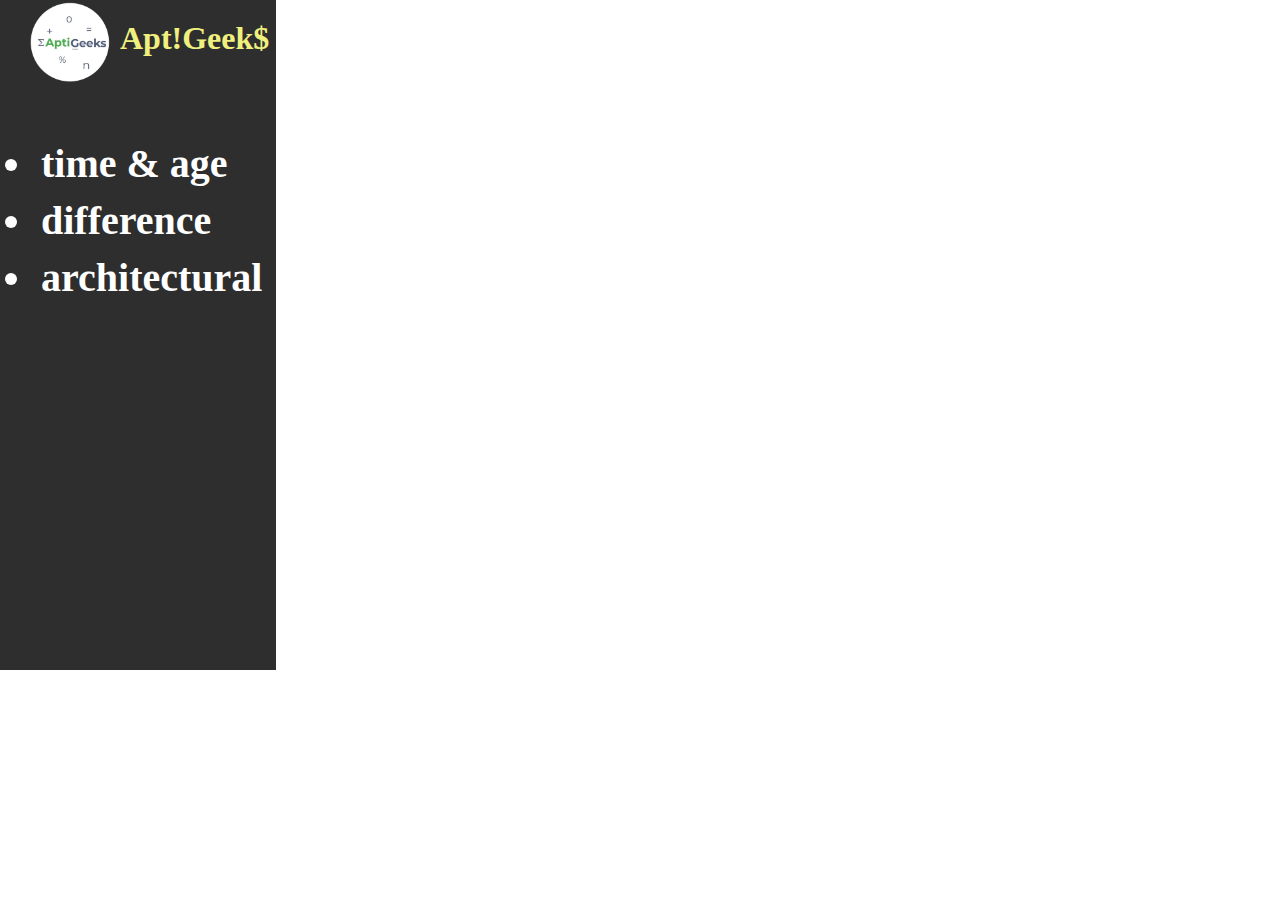
<file: clockproblem.html>
<!DOCTYPE html>
<html lang="en">
<head>
    <meta charset="UTF-8">
    <meta name="viewport" content="width=device-width, initial-scale=1.0">
    <title>Document</title>
</head>
<style>
@import url('https://fonts.googleapis.com/css2?family=Noto+Sans:ital,wght@0,100..900;1,100..900&family=Poppins:ital,wght@0,100;0,200;0,300;0,400;0,500;0,600;0,700;0,800;0,900;1,100;1,200;1,300;1,400;1,500;1,600;1,700;1,800;1,900&display=swap');
*{
  margin:0px;
  padding: 0px;
}
div{
  padding:10px;
  background-color: #2e2e2e;
  height:650px;
  width:20%;
}
div ul{

  margin:0px 10px;
}
div ul li{
  font-size: 30px;
  font-weight: bolder;
  margin: 0px 20px;
  padding:20px 0px;

}
div ul li {
  color:white;
  font-size: 40px;
  text-decoration: none;
  border-radius: 10px;
  margin:10px 16px;
  padding:0px 5px;
}
img{
  margin:-18px 10px;
  height:80px;

}
.display{
  display:flex;
  height:100px;
}
h1{
  margin:20 px 0px;
  color: rgb(240, 240, 126);
}
.poppins-bold {
  font-family: "Poppins", sans-serif;
  font-weight: 700;
  font-style: normal;
}

</style>
<body>
  <div>
    <div class="display">
      <img src="logo-removebg-preview.png" alt="logo" width="80px">
      <h1>Apt!Geek$</h1>
      </div>
    
    <ul>
     <li class="apti">time & age</li>
      <li class="reason">difference</li>
      <li class="logic">architectural</li>
    </ul>
  </div>
</body>
<script>
  let btn=document.querySelector(".apti");
    btn.addEventListener("click",()=>{

        btn.style. background="grey";
        if(btn1.style.background=="grey"){
          btn1.style.background="black";
        }
        if(btn2.style. background=="grey"){
          btn2.style.background="black";
        }if(btn3.style.background=="grey"){
          btn3.style.background="black";
        }
    })
    let btn1=document.querySelector(".reason");
    btn1.addEventListener("click",()=>{
        btn1.style.background="grey";
        if(btn.style.background=="grey"){
          btn.style.background="black";
        }
        if(btn2.style.background=="grey"){
          btn2.style.background="black";
        }
        if(btn3.style.background=="grey"){
          btn3.style.background="black";
        }
    })
    let btn2=document.querySelector(".logic");
      btn2.addEventListener("click",()=>{
        btn2.style.background="grey";
        if(btn.style.background=="grey"){
          btn.style.background="black";
        }
        if(btn1.style.background=="grey"){
          btn1.style.background="black";
        }
        if(btn3.style.background=="grey"){
          btn3.style.background="black";
        }
    })
    

</script>
</html>
</file>
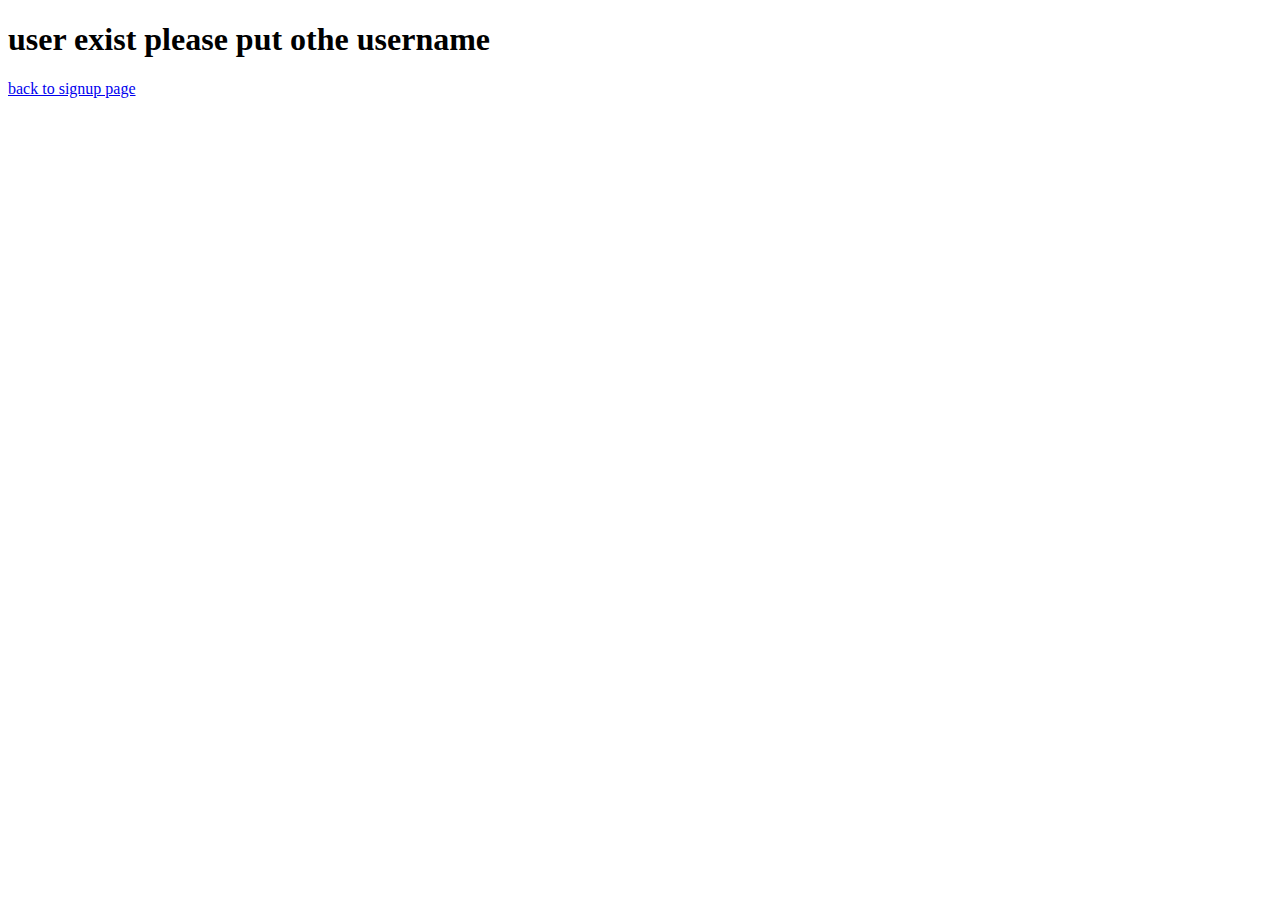
<file: existuser.html>
<!DOCTYPE html>
<html lang="en">
<head>
    <meta charset="UTF-8">
    <meta name="viewport" content="width=device-width, initial-scale=1.0">
    <title>Document</title>
</head>
<body>
    <h1>user exist please put othe username</h1>
    <p><a href="http://localhost:8085/signup"> back to signup page</a> </p>
</body>
</html>
</file>
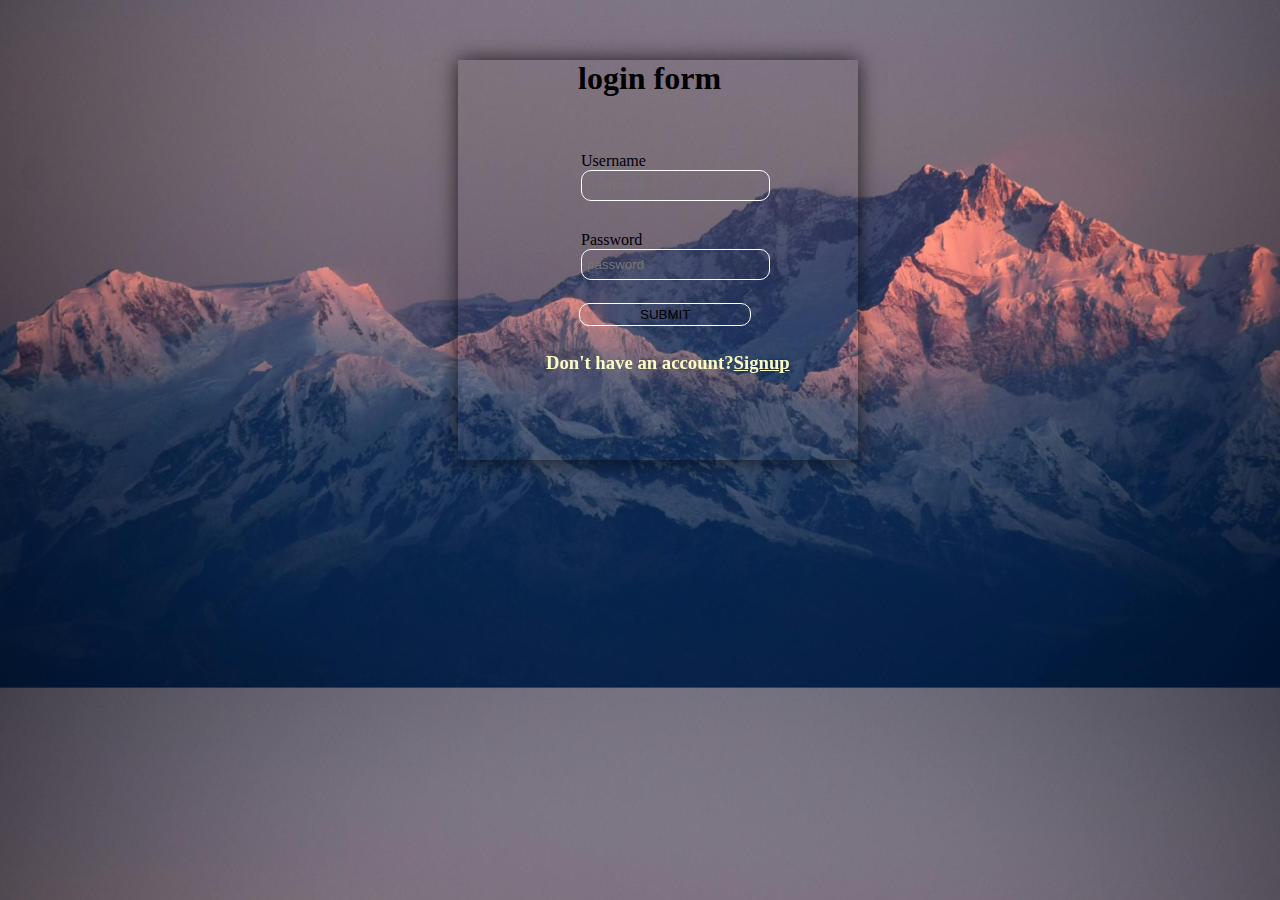
<file: loginpage.html>
<!DOCTYPE html>
<html lang="en">
<head>
    <meta charset="UTF-8">
    <meta name="viewport" content="width=device-width, initial-scale=1.0">
    <title>Document</title>
</head>
<style>
    body{
        background-image: url("loginbg.jpg");
        background-position: center;
        background-size: cover;
       
        overflow: hidden;
    }
    .container{
        justify-content: center;
        margin: 60px 450px;
        width:400px;
        height:400px;
        box-shadow: 0px 0px 20px rgba(0,0,0,0.75);
       
       
    }
    .form{
        margin: 50px 118px;
        
        gap:5px;
    }
    h3{
        margin: 0px 120px;
    }
    .user{
        padding:5px;
       
    }
    .pass{
        padding:5px;
        margin:0px 00px;
        padding:7px 5px;
       
        
    }
    .btn{
        margin: 16px 3px;
    padding: 3px 60px;
    border: 1px solid white;
    border-radius: 10px;
    background: transparent;

    }
    .btn:hover{
        background-color: rgba(185, 251, 253, 0.986);
        cursor: pointer;
    }
    h1{
        margin: 0px 120px;
    }
    .search{
        border-radius: 10px;
        padding:7px 5px;
        border: none;
        background: transparent;
        border: 1px solid white;
    }
    h6{
        margin: 14px 13px;
        width: 48px;
        background-color: aqua;
    }
    .extra{
        display:flex;
    }
    h3{
        margin: 10px -30px;
        display: inline;
        position:fixed;
        color: #fbfcc4;
        
    }
    h3 a{
        color:#fbfcc4;
    }
    
   

</style>
<body>
<div class="main">
    <div class="container">
        <h1>login form</h1>
        <div class="form">
            <div class="user">
            <label >Username</label>
            <input type="text" placeholder="username" class="search">
        </div>
        <br>
        <div class="pass">
            <label>Password</label>
            <input type="password" placeholder="password" class="search" >
        </div>
        <button class="btn">SUBMIT</button>
        <div class="extra">
            <h3>Don't have an account?<a href="/signup">Signup</a></h3>
           
        </div>
       
    </div>
</div>
</body>
</html>
</file>
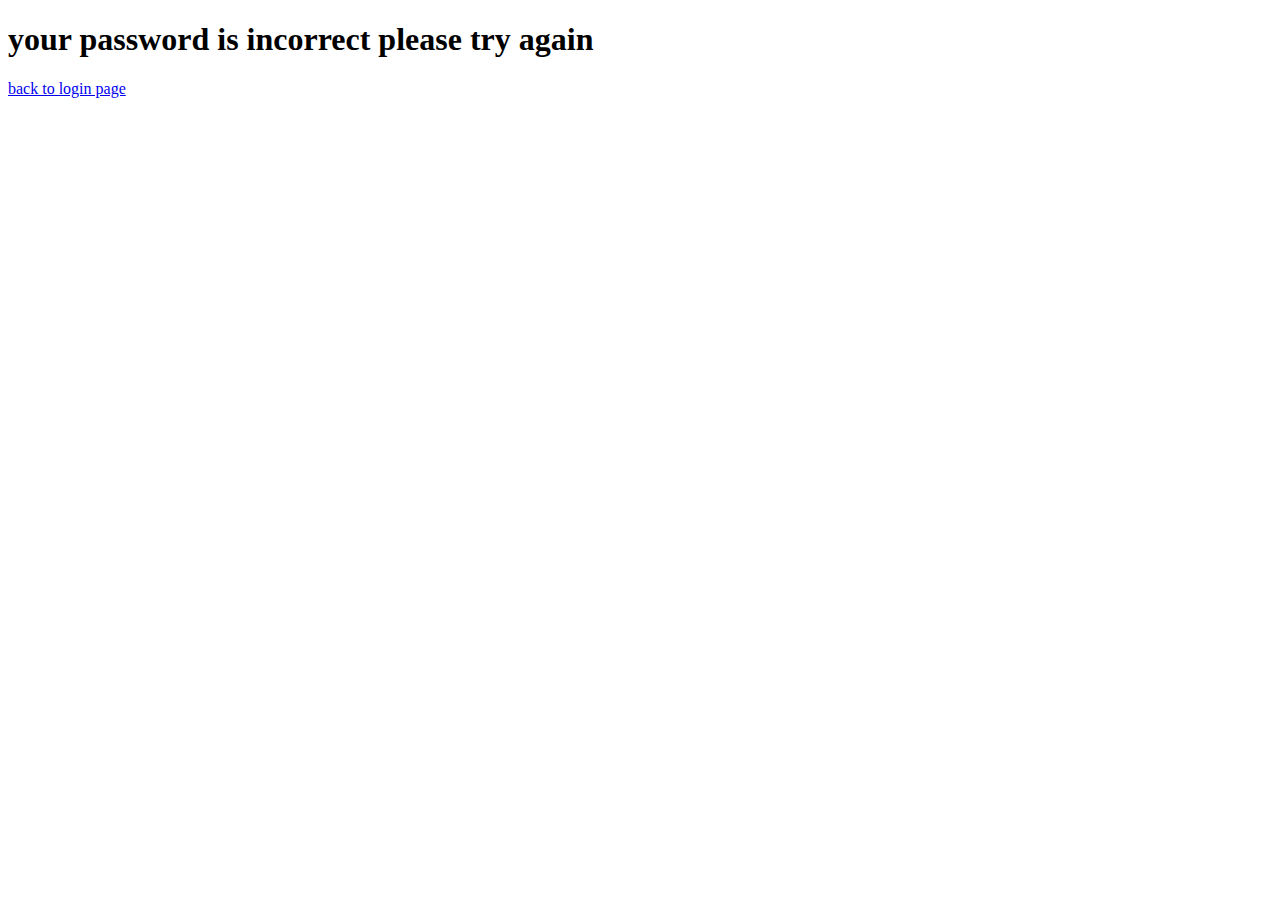
<file: loginprompt.html>
<!DOCTYPE html>
<html lang="en">
<head>
    <meta charset="UTF-8">
    <meta name="viewport" content="width=device-width, initial-scale=1.0">
    <title>Document</title>
</head>
<body>
    <h1>your password is incorrect please try again</h1>
    <p><a href="http://localhost:8085/"> back to login page</a> </p>
</body>
</html>
</file>
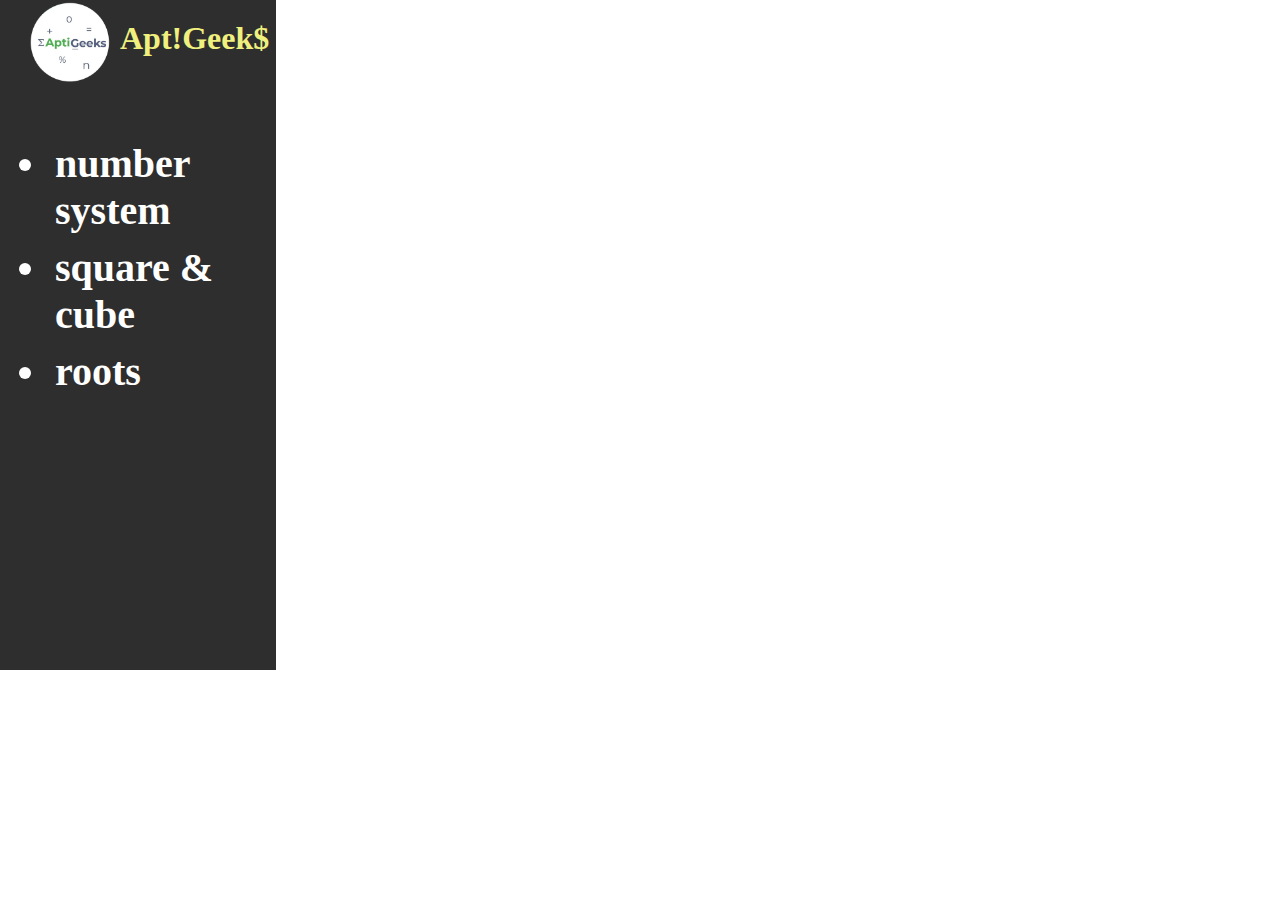
<file: numericalproblem.html>
<!DOCTYPE html>
<html lang="en">
<head>
    <meta charset="UTF-8">
    <meta name="viewport" content="width=device-width, initial-scale=1.0">
    <title>Document</title>
</head>
<style>
@import url('https://fonts.googleapis.com/css2?family=Noto+Sans:ital,wght@0,100..900;1,100..900&family=Poppins:ital,wght@0,100;0,200;0,300;0,400;0,500;0,600;0,700;0,800;0,900;1,100;1,200;1,300;1,400;1,500;1,600;1,700;1,800;1,900&display=swap');
*{
  margin:0px;
  padding: 0px;
}
div{
  padding:10px;
  background-color: #2e2e2e;
  height:650px;
  width:20%;
}
div ul{

  margin:0px 10px;
}
div ul li{
  font-size: 30px;
  font-weight: bolder;
  margin: 0px 20px;
  padding:20px 0px;

}
div ul li {
  color:white;
  font-size: 40px;
  text-decoration: none;
  border-radius: 10px;
  margin:10px 30px;
  padding:0px 5px;
}
img{
  margin:-18px 10px;
  height:80px;

}
.display{
  display:flex;
  height:100px;
}
h1{
  margin:20 px 0px;
  color: rgb(240, 240, 126);
}
.poppins-bold {
  font-family: "Poppins", sans-serif;
  font-weight: 700;
  font-style: normal;
}

</style>
<body>
  <div>
    <div class="display">
      <img src="logo-removebg-preview.png" alt="logo" width="80px">
      <h1>Apt!Geek$</h1>
      </div>
    
    <ul>
     <li class="apti">number system</li>
      <li class="reason">square & cube</li>
      <li class="logic">roots</li>
      
    </ul>
  </div>
</body>
<script>
  let btn=document.querySelector(".apti");
    btn.addEventListener("click",()=>{
        btn.style. background="grey";
        if(btn1.style.background=="grey"){
          btn1.style.background="black";
        }
        if(btn2.style. background=="grey"){
          btn2.style.background="black";
        }if(btn3.style.background=="grey"){
          btn3.style.background="black";
        }
    })
    let btn1=document.querySelector(".reason");
    btn1.addEventListener("click",()=>{
        console.log("change");
        btn1.style.background="grey";
        if(btn.style.background=="grey"){
          btn.style.background="black";
        }
        if(btn2.style.background=="grey"){
          btn2.style.background="black";
        }
        if(btn3.style.background=="grey"){
          btn3.style.background="black";
        }
    })
    let btn2=document.querySelector(".logic");
      btn2.addEventListener("click",()=>{
        btn2.style.background="grey";
        if(btn.style.background=="grey"){
          btn.style.background="black";
        }
        if(btn1.style.background=="grey"){
          btn1.style.background="black";
        }
        if(btn3.style.background=="grey"){
          btn3.style.background="black";
        }
      })
    
    

</script>
</html>
</file>
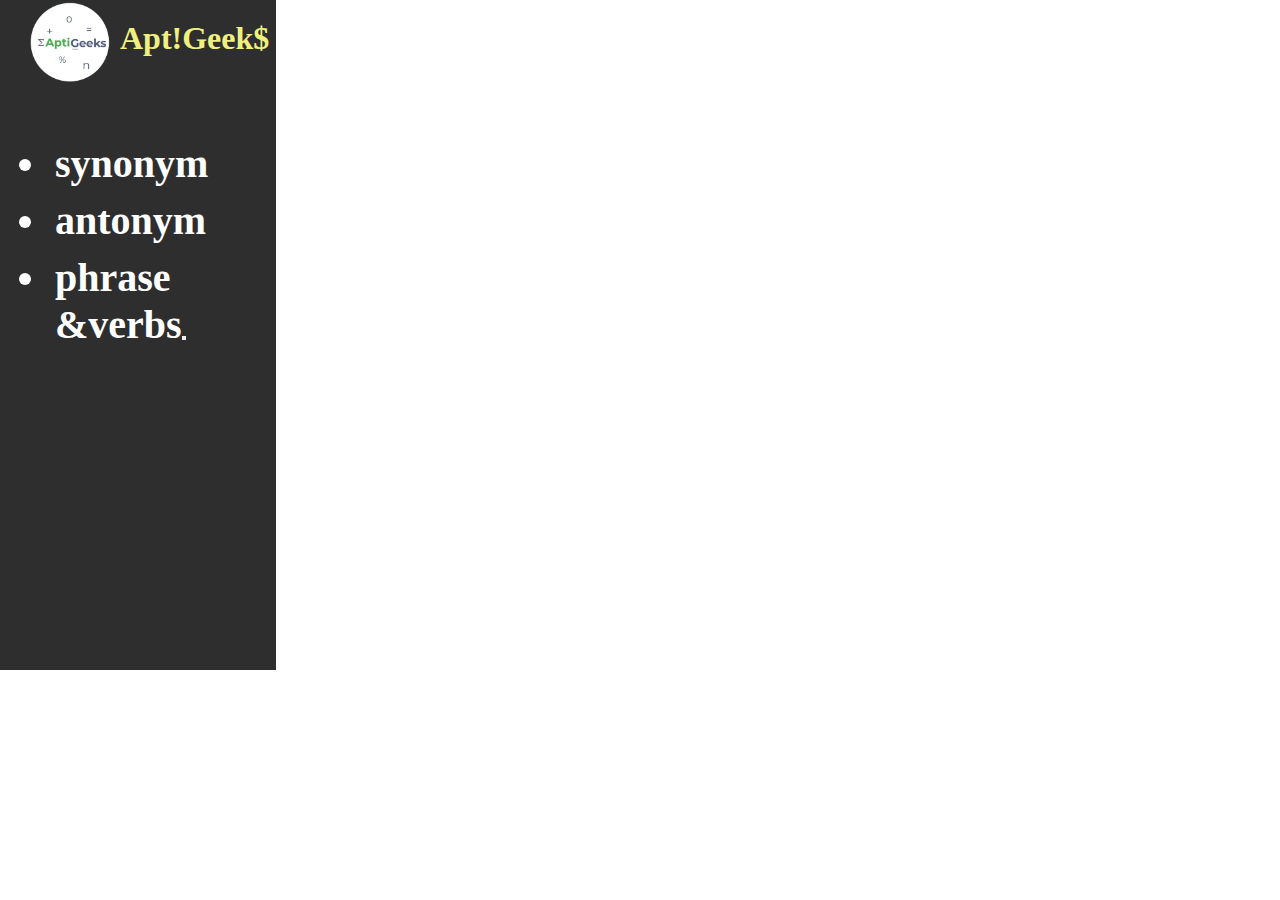
<file: verbal&nonverbal.html>
<!DOCTYPE html>
<html lang="en">
<head>
    <meta charset="UTF-8">
    <meta name="viewport" content="width=device-width, initial-scale=1.0">
    <title>Document</title>
</head>
<style>
@import url('https://fonts.googleapis.com/css2?family=Noto+Sans:ital,wght@0,100..900;1,100..900&family=Poppins:ital,wght@0,100;0,200;0,300;0,400;0,500;0,600;0,700;0,800;0,900;1,100;1,200;1,300;1,400;1,500;1,600;1,700;1,800;1,900&display=swap');
*{
  margin:0px;
  padding: 0px;
}
div{
  padding:10px;
  background-color: #2e2e2e;
  height:650px;
  width:20%;
}
div ul{

  margin:0px 10px;
}
div ul li{
  font-size: 30px;
  font-weight: bolder;
  margin: 0px 20px;
  padding:20px 0px;

}
div ul li {
  color:white;
  font-size: 40px;
  text-decoration: none;
  border-radius: 10px;
  margin:10px 30px;
  padding:0px 5px;
}
img{
  margin:-18px 10px;
  height:80px;

}
.display{
  display:flex;
  height:100px;
}
h1{
  margin:20 px 0px;
  color: rgb(240, 240, 126);
}
.poppins-bold {
  font-family: "Poppins", sans-serif;
  font-weight: 700;
  font-style: normal;
}

</style>
<body>
  <div>
    <div class="display">
      <img src="logo-removebg-preview.png" alt="logo" width="80px">
      <h1>Apt!Geek$</h1>
      </div>
    
    <ul>
     <li class="apti">synonym</li>
      <li class="reason">antonym</li>
      <li class="logic">phrase &verbs<button></button></li>
    </ul>
  </div>
</body>
<script>
  let btn=document.querySelector(".apti");
    btn.addEventListener("click",()=>{
        btn.style. background="grey";
        if(btn1.style.background=="grey"){
          btn1.style.background="black";
        }
        if(btn2.style. background=="grey"){
          btn2.style.background="black";
        }if(btn3.style.background=="grey"){
          btn3.style.background="black";
        }
    })
    let btn1=document.querySelector(".reason");
    btn1.addEventListener("click",()=>{
        btn1.style.background="grey";
        if(btn.style.background=="grey"){
          btn.style.background="black";
        }
        if(btn2.style.background=="grey"){
          btn2.style.background="black";
        }
        if(btn3.style.background=="grey"){
          btn3.style.background="black";
        }
    })
    let btn2=document.querySelector(".logic");
      btn2.addEventListener("click",()=>{
        btn2.style.background="grey";
        if(btn.style.background=="grey"){
          btn.style.background="black";
        }
        if(btn1.style.background=="grey"){
          btn1.style.background="black";
        }
        if(btn3.style.background=="grey"){
          btn3.style.background="black";
        }
      })
  
    

</script>
</html>
</file>
